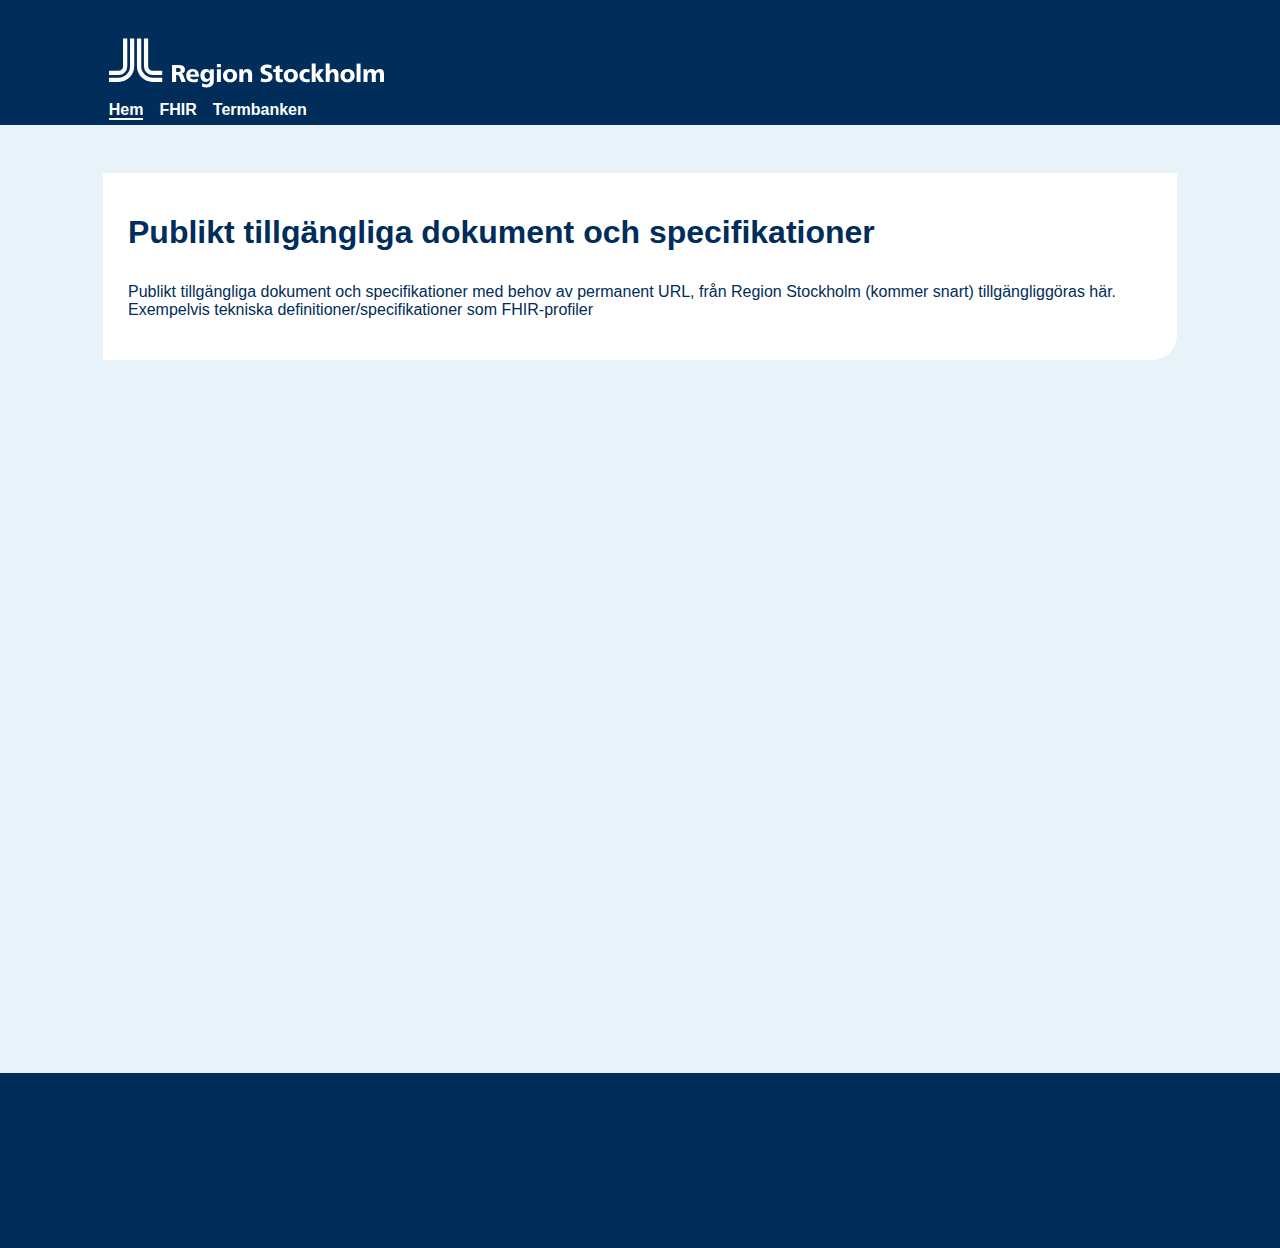
<file: docs/index.html>
<!DOCTYPE html>
<html lang="sv">

<head>
  <meta charset="UTF-8" />
  <title>Publikt tillgängliga dokument och specifikationer med permanent URL, från Region Stockholm</title>
  <meta name="viewport" content="width=device-width,initial-scale=1" />
  <meta name="description" content="" />
  <link rel="icon" href="favicon.png">
  <link rel="stylesheet" href="index.css" />
</head>

<body>
  <header>
    <div class="headerBorder">
      <div class="headerContent">
        <div class="imgWrapper">
          <img class="image" src="assets/Region_Stockholm_vit_frizon.svg" alt="Logo">
          <!--           <img src="/docs/assets/sll-logo.svg" alt="logo"> -->
          <!--           <img src="https://www.regionstockholm.se/ui/img/sll-logo-small.svg" alt="logo"> -->
        </div>
        <nav>
          <ul>
            <li><a class="navLink current" href="index.html">Hem</a></li>
            <li><a class="navLink" href="fhir.html">FHIR</a></li>
            <li><a class="navLink" href="termbanken.html">Termbanken</a></li>
          </ul>
        </nav>
      </div>
    </div>
  </header>
  <main class="mainWrapper">
    <div class="white-frame">
      <section class="section">
        <p class="heading">Publikt tillgängliga dokument och specifikationer</p>
        <p>Publikt tillgängliga dokument och specifikationer med behov av permanent URL, från Region Stockholm (kommer
          snart)
          tillgängliggöras här. Exempelvis tekniska definitioner/specifikationer som FHIR-profiler</p>
      </section>
      <section class="section"></section>
      <section class="section"></section>
      <section class="section"></section>
  </main>
  <footer>
    <div class="footer">
      <div class="footerContent">
        <section></section>
        <section></section>
        <section></section>
      </div>
    </div>
    </div>

  </footer>
</body>

</html>
</file>
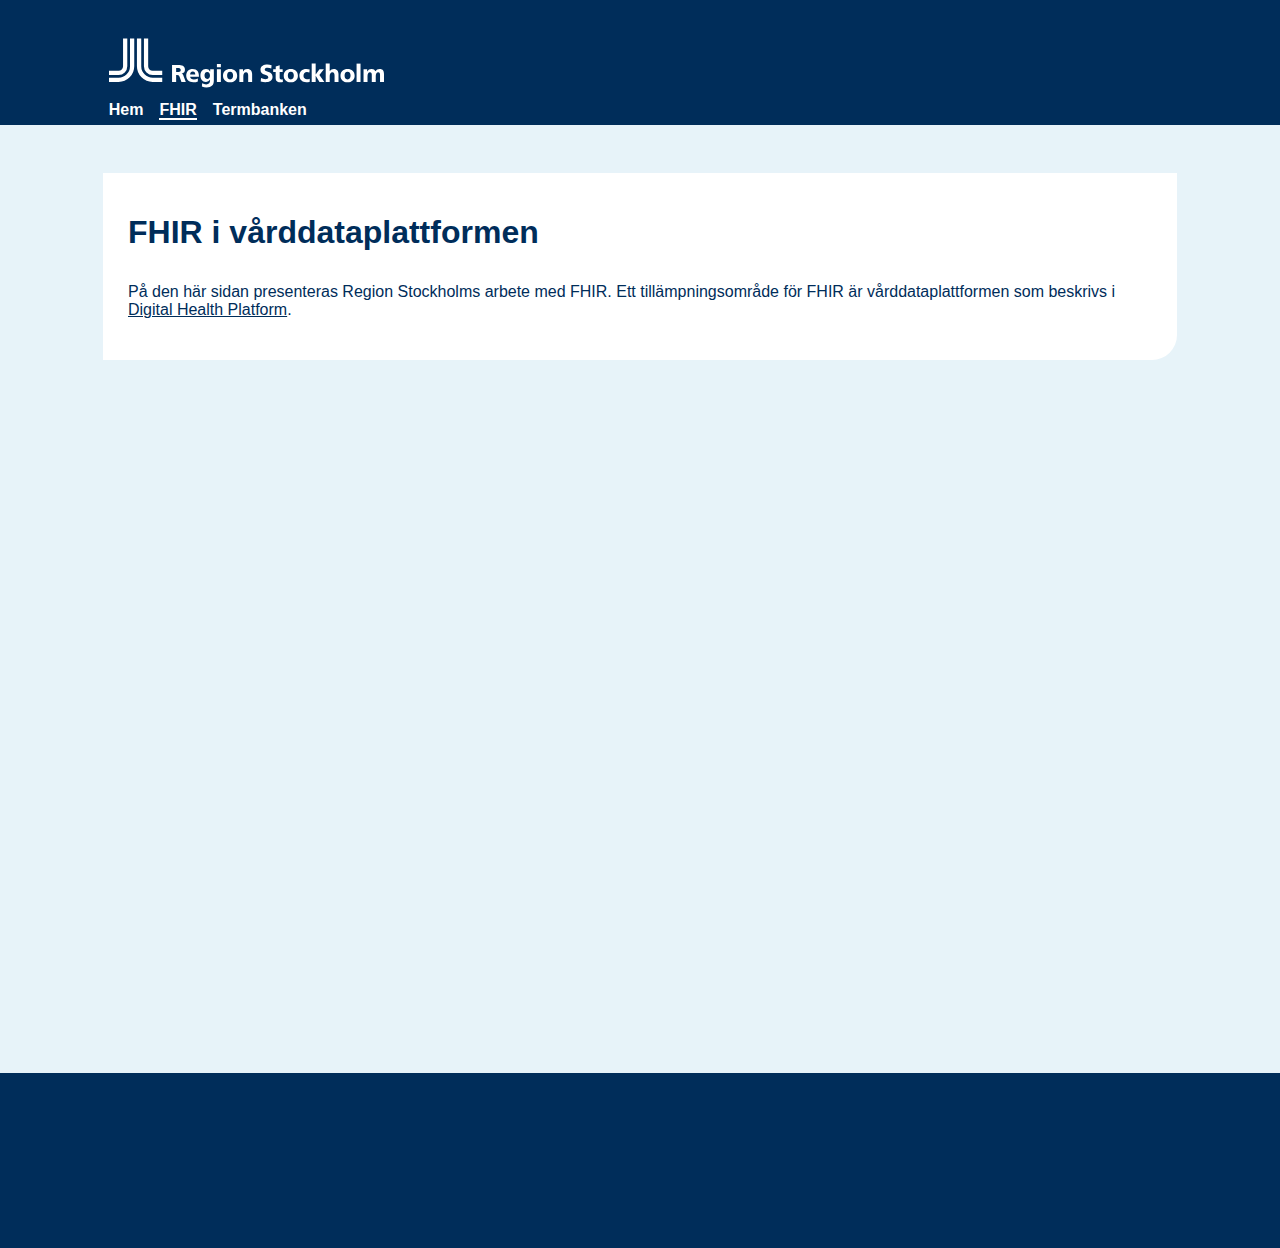
<file: docs/fhir.html>
<!DOCTYPE html>
<html lang="sv">
<head>
  <meta charset="UTF-8" />
  <title>FHIR</title>
  <meta name="viewport" content="width=device-width,initial-scale=1" />
  <meta name="description" content="" />
  <link rel="icon" href="favicon.png">
  <link rel="stylesheet" href="index.css"/>
</head>
<body>
  <header>
    <div class="headerBorder">
      <div class="headerContent">
        <div class="imgWrapper">
          <img class="image" src="assets/Region_Stockholm_vit_frizon.svg" alt="Logo">
          <!--           <img src="/docs/assets/sll-logo.svg" alt="logo"> -->
<!--           <img src="https://www.regionstockholm.se/ui/img/sll-logo-small.svg" alt="logo"> -->
        </div>
        <nav>
          <ul>
            <li><a class="navLink" href="index.html">Hem</a></li>
            <li><a class="navLink current" href="fhir.html">FHIR</a></li>
            <li><a class="navLink" href="termbanken.html">Termbanken</a></li>
        </ul>
    </nav>
      </div>
    </div>
  </header>
  <main class="mainWrapper">
    <div class="white-frame">
      <section class="section">
        <p class="heading">FHIR i vårddataplattformen</p>
        <p>På den här sidan presenteras Region Stockholms arbete med FHIR.
      Ett tillämpningsområde för FHIR är vårddataplattformen som beskrivs i <a class="link" href="https://simplifier.net/digital-health-platform-stockholm">Digital Health Platform</a>.</p>
      </section>
      <section class="section"></section>
      <section class="section"></section>
    </div>
  </main>
  <footer>
    <div class="footer">
          <div class="footerContent">
            <section></section>
            <section></section>
            <section></section>
          </div>
        </div>
      </footer>
</body>
</html>
</file>
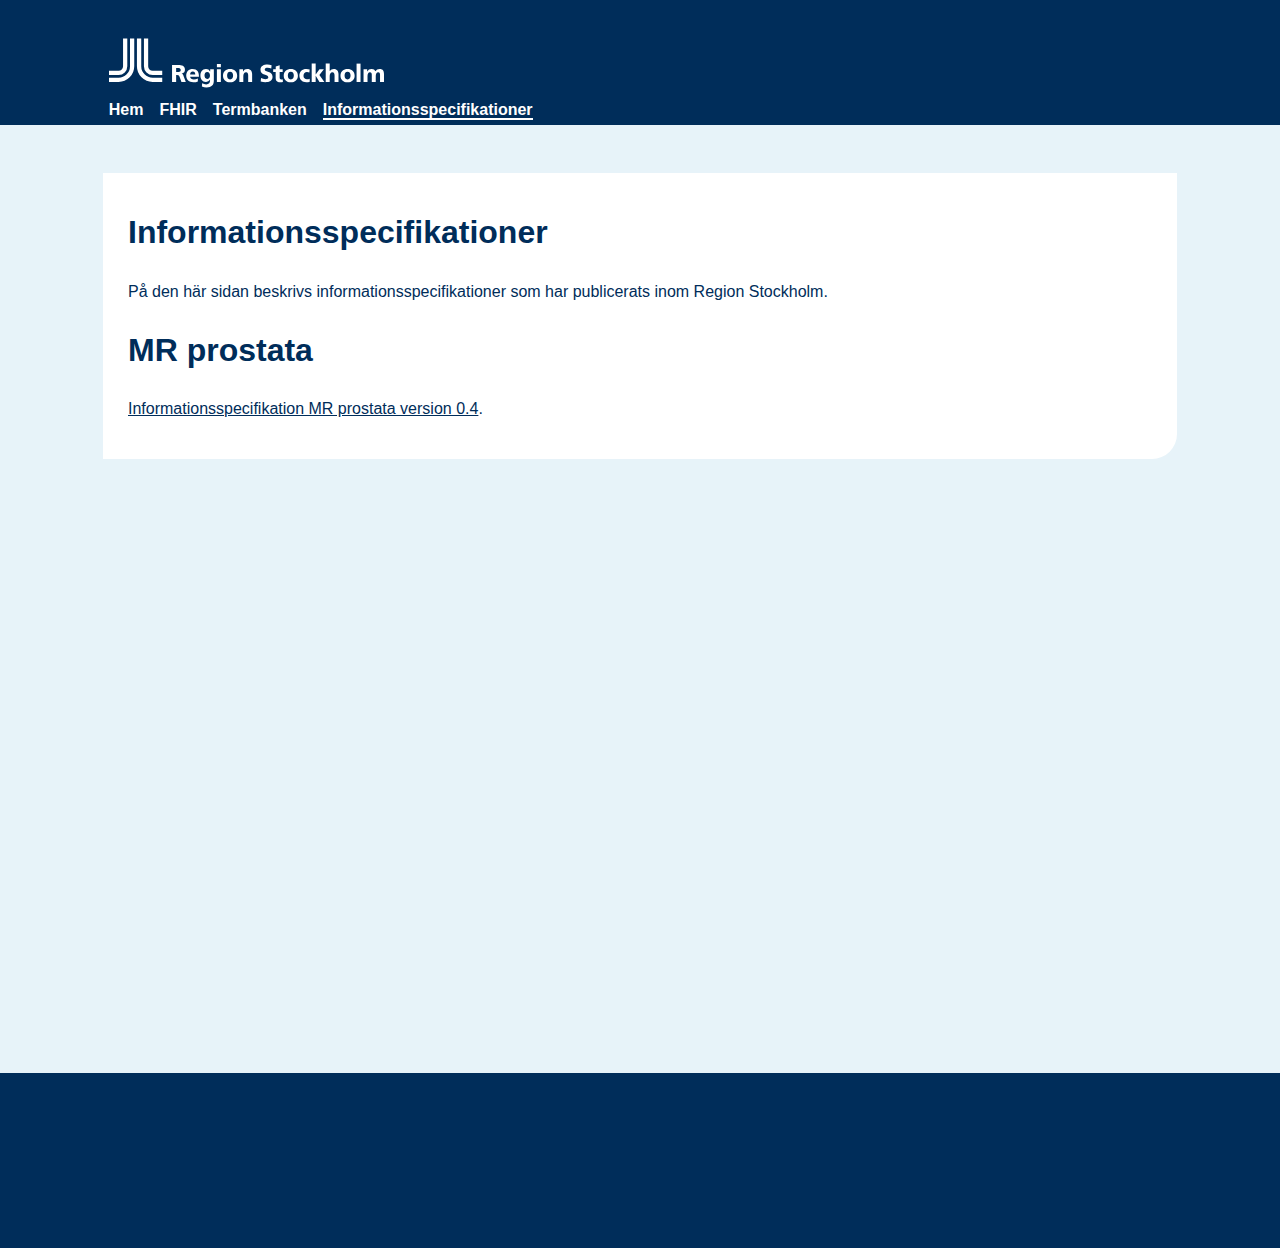
<file: docs/informationsspecifikationer.html>
<!DOCTYPE html>
<html lang="sv">
<head>
  <meta charset="UTF-8" />
  <title>Informationsspecifikationer</title>
  <meta name="viewport" content="width=device-width,initial-scale=1" />
  <meta name="description" content="" />
  <link rel="icon" href="favicon.png">
  <link rel="stylesheet" href="index.css"/>
</head>
<body>
  <header>
    <div class="headerBorder">
      <div class="headerContent">
        <div class="imgWrapper">
          <img class="image" src="assets/Region_Stockholm_vit_frizon.svg" alt="Logo">
          <!--           <img src="/docs/assets/sll-logo.svg" alt="logo"> -->
<!--           <img src="https://www.regionstockholm.se/ui/img/sll-logo-small.svg" alt="logo"> -->
        </div>
        <nav>
          <ul>
            <li><a class="navLink" href="index.html">Hem</a></li>
            <li><a class="navLink" href="fhir.html">FHIR</a></li>
            <li><a class="navLink" href="termbanken.html">Termbanken</a></li>
            <li><a class="navLink current" href="informationsspecifikationer.html">Informationsspecifikationer</a></li>
        </ul>
    </nav>
      </div>
    </div>
  </header>
  <main class="mainWrapper">
    <div class="white-frame">
      <section class="section">
        <p class="heading">Informationsspecifikationer</p>
        <p>På den här sidan beskrivs informationsspecifikationer som har publicerats inom Region Stockholm.</p>
      </section>
      <section class="section">
        <p class="heading">MR prostata</p>
        <p><a class="link" href="Informationsspecifikation MR prostata_0.4.pdf">Informationsspecifikation MR prostata version 0.4</a>.</p>
      </section>
      
      <section class="section"></section>
    </div>
  </main>
  <footer>
    <div class="footer">
          <div class="footerContent">
            <section></section>
            <section></section>
            <section></section>
          </div>
        </div>
      </footer>
</body>
</html>
</file>
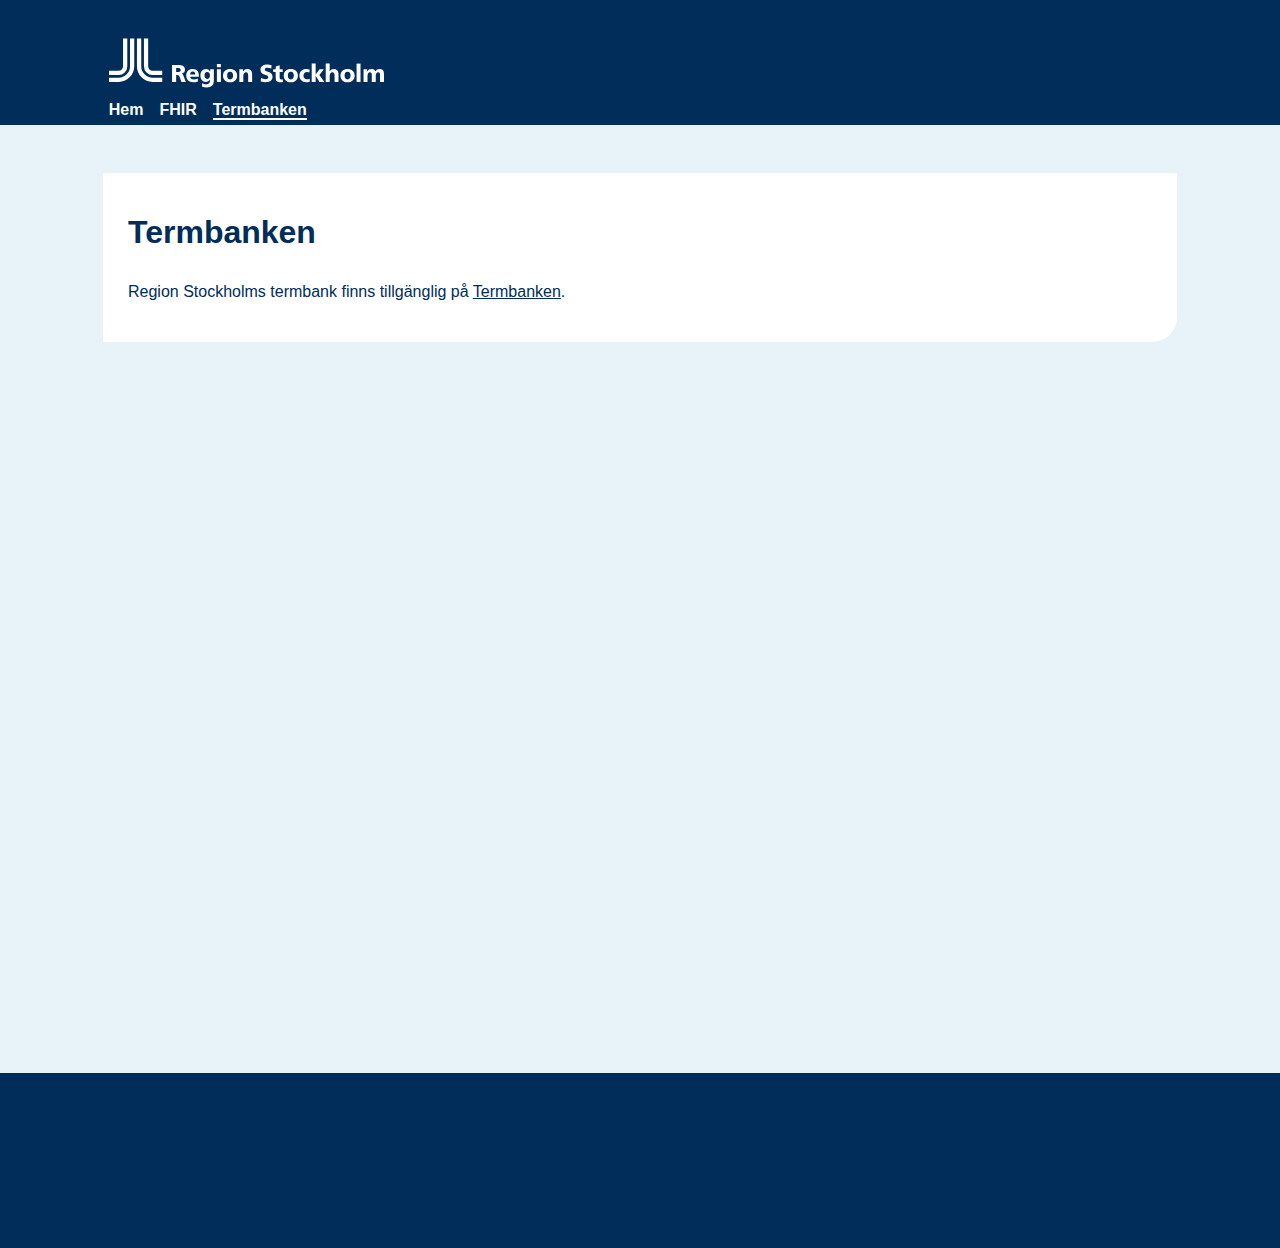
<file: docs/termbanken.html>
<!DOCTYPE html>
<html lang="sv">
<head>
  <meta charset="UTF-8" />
  <title>Termbanken</title>
  <meta name="viewport" content="width=device-width,initial-scale=1" />
  <meta name="description" content="" />
  <link rel="icon" href="favicon.png">
  <link rel="stylesheet" href="index.css"/>
</head>
<body>
  <header>
    <div class="headerBorder">
      <div class="headerContent">
        <div class="imgWrapper">
          <img class="image" src="assets/Region_Stockholm_vit_frizon.svg" alt="Logo">
          <!--           <img src="/docs/assets/sll-logo.svg" alt="logo"> -->
<!--           <img src="https://www.regionstockholm.se/ui/img/sll-logo-small.svg" alt="logo"> -->
        </div>
        <nav>
          <ul>
            <li><a class="navLink" href="index.html">Hem</a></li>
            <li><a class="navLink" href="fhir.html">FHIR</a></li>
            <li><a class="navLink current" href="termbanken.html">Termbanken</a></li>
        </ul>
    </nav>
      </div>
    </div>
  </header>

  <main class="mainWrapper">
    <div class="white-frame">
    <section class="section">
      <p class="heading">Termbanken</p>
      <p>Region Stockholms termbank finns tillgänglig på <a class="link" href="https://termtjanst.apps.ocp.mta.karolinska.se/">Termbanken</a>.</p>
    </section>
    <section class="section"></section>
    <section class="section"></section>
    </div>
  </main>
  <footer>
    <div class="footer">
          <div class="footerContent">
            <section></section>
            <section></section>
            <section></section>
          </div>
        </div>
      </footer>
</body>
</html>
</file>
<file: docs/index.css>
body {
  margin: 0;
  padding: 0;
  box-sizing: border-box;
  font-family: 'Open Sans', sans-serif;
  background-color: rgba(231, 243, 249, 226);
}

/* Header: Container för hela headern. Ändra height här om ni vill reducera höjden på headern */
.headerBorder {
  background-color: #002d5a;
  width: 100%;
  height: 125px;
  display: flex;
  flex-direction: column;
  align-items:center;
  position: relative;
}

/* Header: Container för innehåll i headern.   */
.headerContent {
  width: 83%;
  display:flex;
  flex-direction: column;
  justify-content: flex-start;
  align-items: flex-start;
}
.heading {
  width: 80vw;
  font-size: 2rem; /* Storlek på titeln, kan anges i px om ni vill det också */
  color: #002d5a;
  font-weight: 900;
  line-height: 1.11;
}
/* Logga: Container för logga  */
.imgWrapper {
  height: 100px; /* Set the desired height */
  width: 275px;
  position: absolute;
  bottom: 10%;
}

/* Bildens storlek sätts till 100% för att max ta upp 100 % av containern här ovan (.imgWrapper)*/
.image {
  width:100%;
  height: 100%;
}

main{
  min-height: 100vh;
}

.white-frame {
  width: 80vw;
  height: auto;
  background-color: #ffffff;
  padding: 10px 25px 25px 25px;
  border-bottom-right-radius: 25px;
  display: inline-block;
  color: #002d5a;
}

.link {
  color: #002d5a;
}

/* Navigering: ul & li är listan som navigeringen innehåller */
ul {
  gap: 1rem;
  display: flex;
  position: absolute;
  bottom:-10px;
  padding: 0 0 0 ;
}
li {
  font-weight: bold;
  bottom: -2px;
  list-style: none;
}

.navLink {
  color: white;
  list-style: none;
  text-decoration: none;
}
/* Navigering: A är taggen som innehåller länken */
 .navLink:hover {
  border-bottom: 2px solid white;
}


.navLink.current {
  border-bottom: 2px solid white;
}


/* Innehållscontainer: Allt innehåll mellan header och footer */
.mainWrapper {
padding-top: 3rem;
display: flex;
flex-direction: column;
align-items:center;
gap: 1rem;
}


/*  Innehållssektioner: (för text etc)  */
.section {
  width: 80vw;
}

.footer {
  bottom: 0;
  background-color: #002d5a;
  width: 100%;
  height: 175px;
  display: flex;
  flex-direction: column;
  align-items:center;
  justify-content: flex-start;
}

.footerContent {
  padding-top: 2rem;
  display: flex;
  justify-content: space-between;
  width: 70vw;
  color: white;
}
</file>
